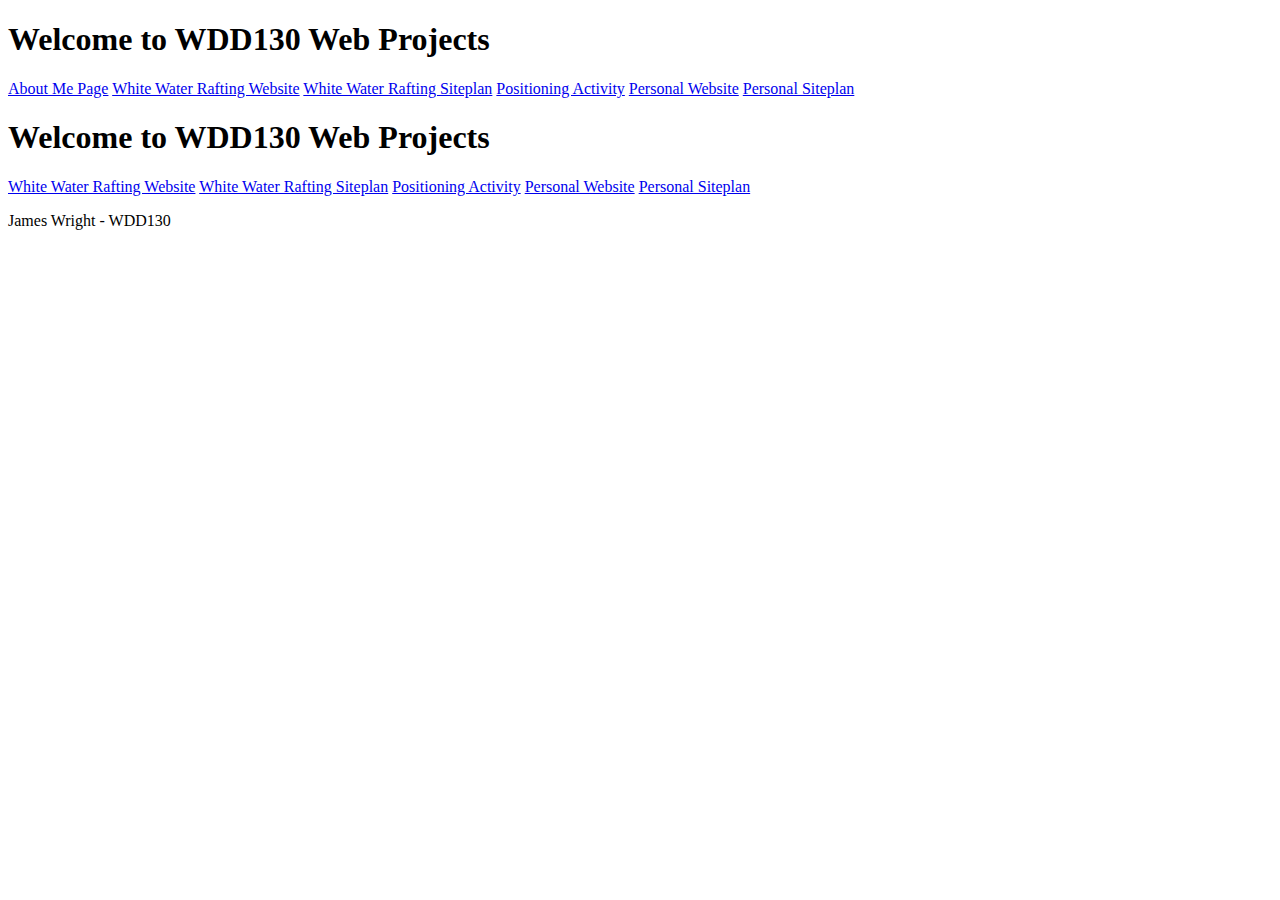
<file: index.html>
<!DOCTYPE html>
<html lang="en">
<head>
    <meta charset="UTF-8">
    <meta name="viewport" content="width=device-width, initial-scale=1.0">
    <title>WDD130 Home Page</title>
</head>
<body>
    <h1>Welcome to WDD130 Web Projects</h1>
<nav>
  <a href="aboutme/index.html">About Me Page</a>             
  <a href="wwr/index.html">White Water Rafting Website</a>
  <a href="wwr/site-plan-rafting.html">White Water Rafting Siteplan</a>
  <a href="positioning.html">Positioning Activity</a>
  <a href="#">Personal Website</a>
  <a href="#">Personal Siteplan</a>
</nav>
<h1>Welcome to WDD130 Web Projects</h1>
<nav>
  <a href="wwr/index.html">White Water Rafting Website</a>
  <a href="wwr/site-plan-rafting.html">White Water Rafting Siteplan</a>
  <a href="positioning.html">Positioning Activity</a>
  <a href="#">Personal Website</a>
  <a href="#">Personal Siteplan</a>
</nav>  
<p>James Wright - WDD130</p>
</body>
</html>
</file>
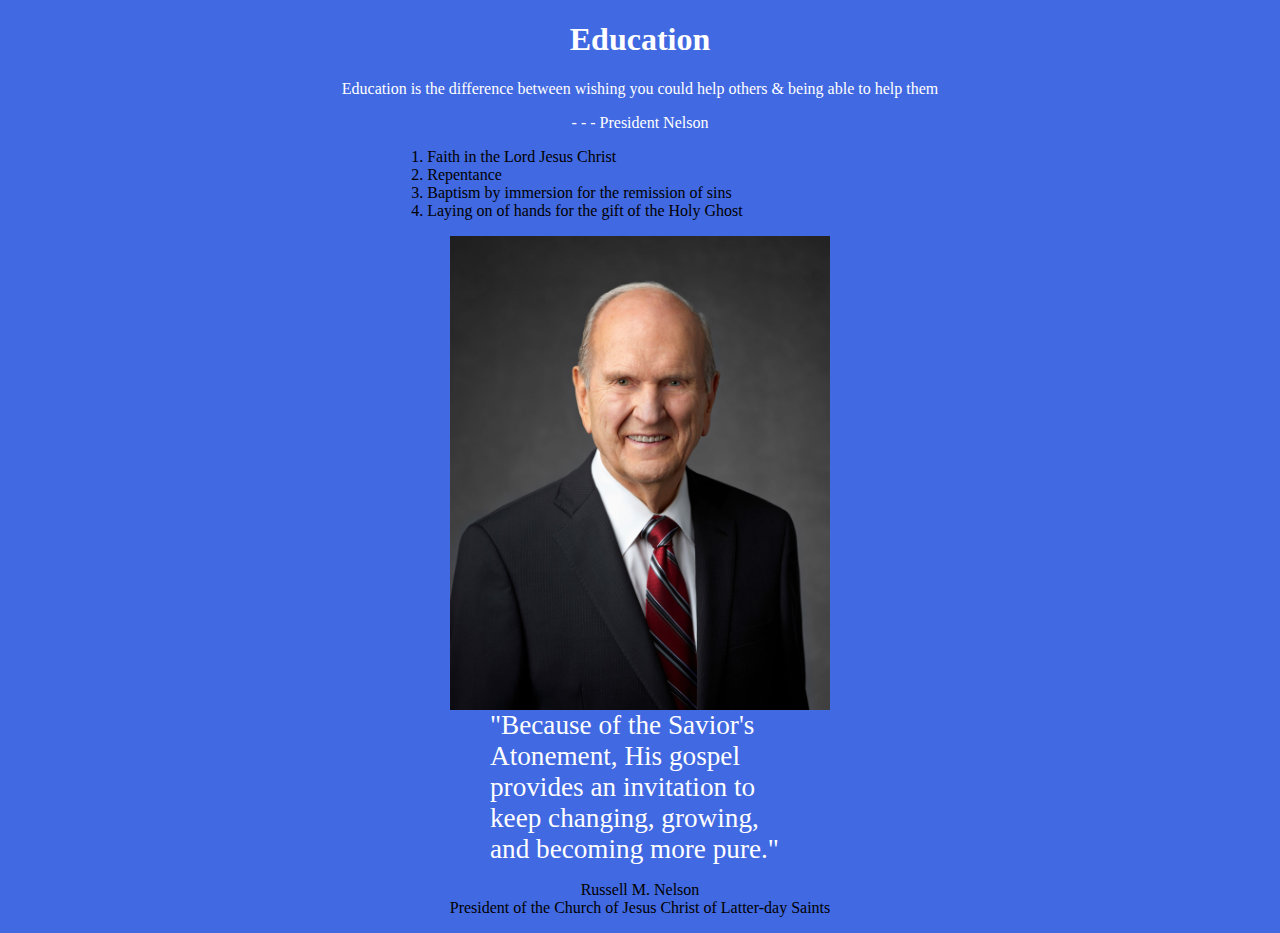
<file: ice/ice4.html>
<!DOCTYPE html>
<html lang="en">
<head>
    <meta charset="UTF-8">
    <meta name="viewport" content="width=device-width, initial-scale=1.0">
    <title>President Nelson</title>
    <link rel="stylesheet" href="styles/icestyles4.css">
</head>
<body>
    <main>
        <section class="top">
            <h1>Education</h1>
            <p>Education is the difference between wishing you could 
            help others & being able to help them</p>
            <p class="paragraph">- - - President Nelson</p>
        </section>
        <div class="list">
            <ol>
                <li>Faith in the Lord Jesus Christ</li>

                <li>Repentance</li>
                    
                <li>Baptism by immersion for the remission of sins</li>
                    
                <li>Laying on of hands for the gift of the Holy Ghost</li>
            </ol>
        </div>
        <img id="heroimage" src="images/russell_nelson_official_portrait_2018.jpeg" alt="Portrait of President Nelson">
        <div>
        <blockquote>
            "Because of the Savior's Atonement, His gospel provides an invitation to keep changing, growing, and becoming more pure."
        </blockquote>
        <figure>
        <figcaption>Russell M. Nelson</figcaption>
        <figcaption>President of the Church of Jesus Christ of Latter-day Saints</figcaption>
    </figure>
        </div>
    </main>
</body>
</html>
</file>
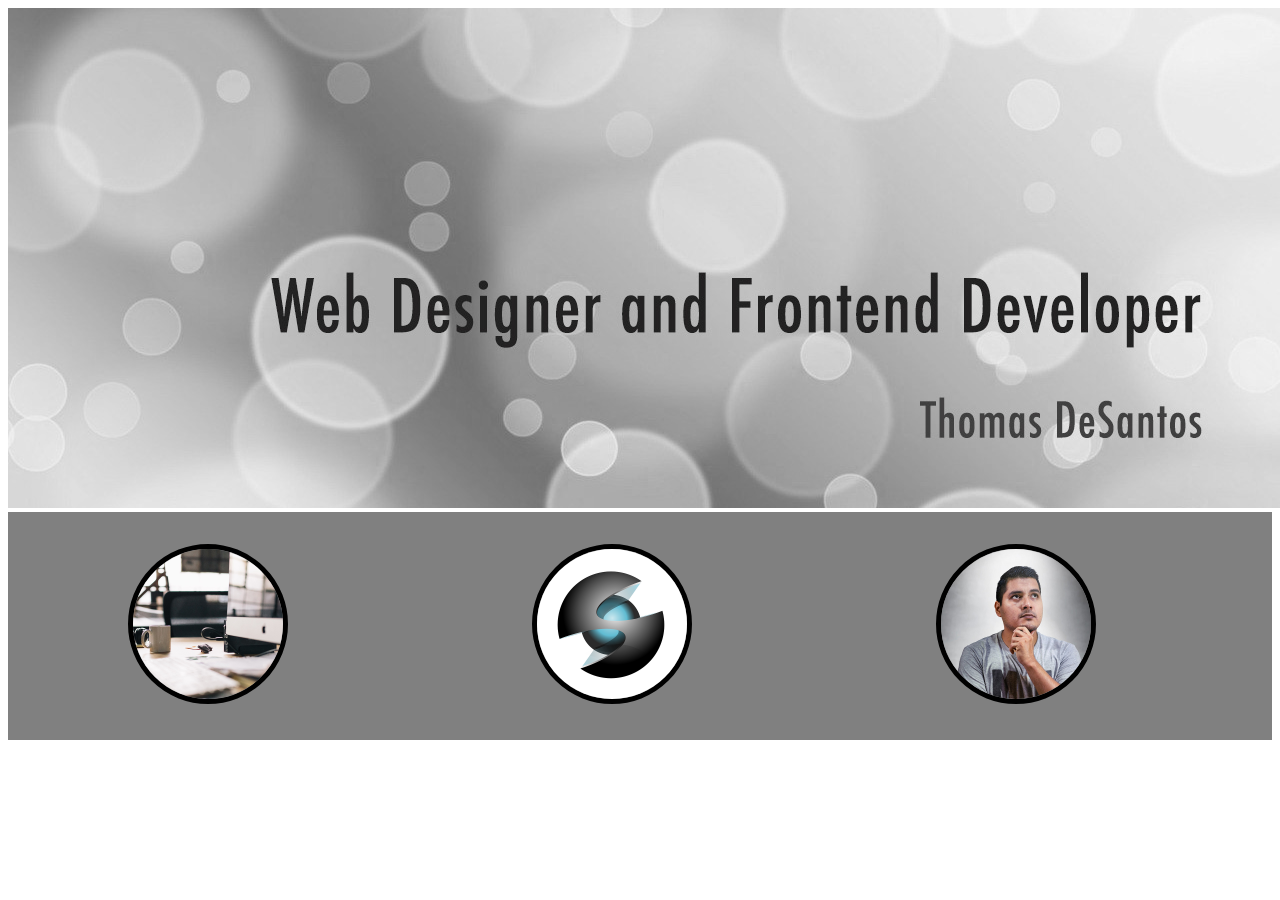
<file: ice/ice5.html>
<!DOCTYPE html>
<html lang="en">
<head>
    <meta charset="UTF-8">
    <meta name="viewport" content="width=device-width, initial-scale=1.0">
    <title>Frontend Developer</title>
    <link rel="stylesheet" href="styles/icestyles5.css">
</head>
<body>
    <main>
    <div id="top">
       <img src="images/ice5top.jpg">
    </div>
    <div id="bottom">
        <img id="banner-image" src="images/ice5desk.jpg">
        <img id="banner-image" src="images/ice5graphic.png">
        <img id="banner-image" src="images/ice5person.jpg">
    </div>
    </main>
</body>
</html>
</file>
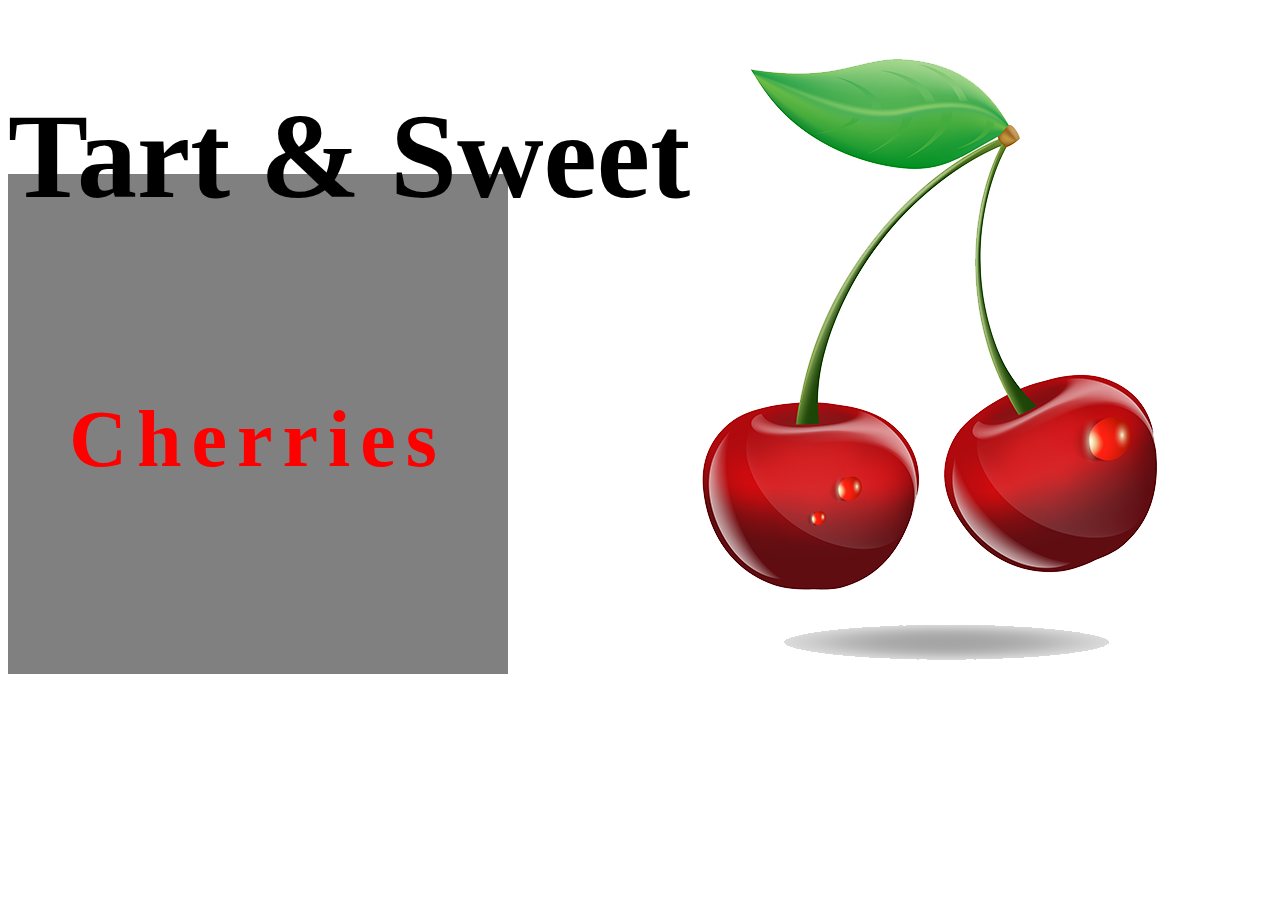
<file: ice/ice6.html>
<!DOCTYPE html>
<html lang="en">
<head>
    <meta charset="UTF-8">
    <meta name="viewport" content="width=device-width, initial-scale=1.0">
    <title>Week 6 Ice Challenge</title>
    <link rel="stylesheet" href="styles/icestyles6.css"> 
</head>
<body>
    <h1>Tart & Sweet</h1>
    <div class="container">
    <div class="img-container">
        <img src="images/w06_cherries.png" alt="cherries">
    </div>
    <div class="container-grey">
        <h2>Cherries</h2>
    </div>
</div>
</body>
</html>
</file>
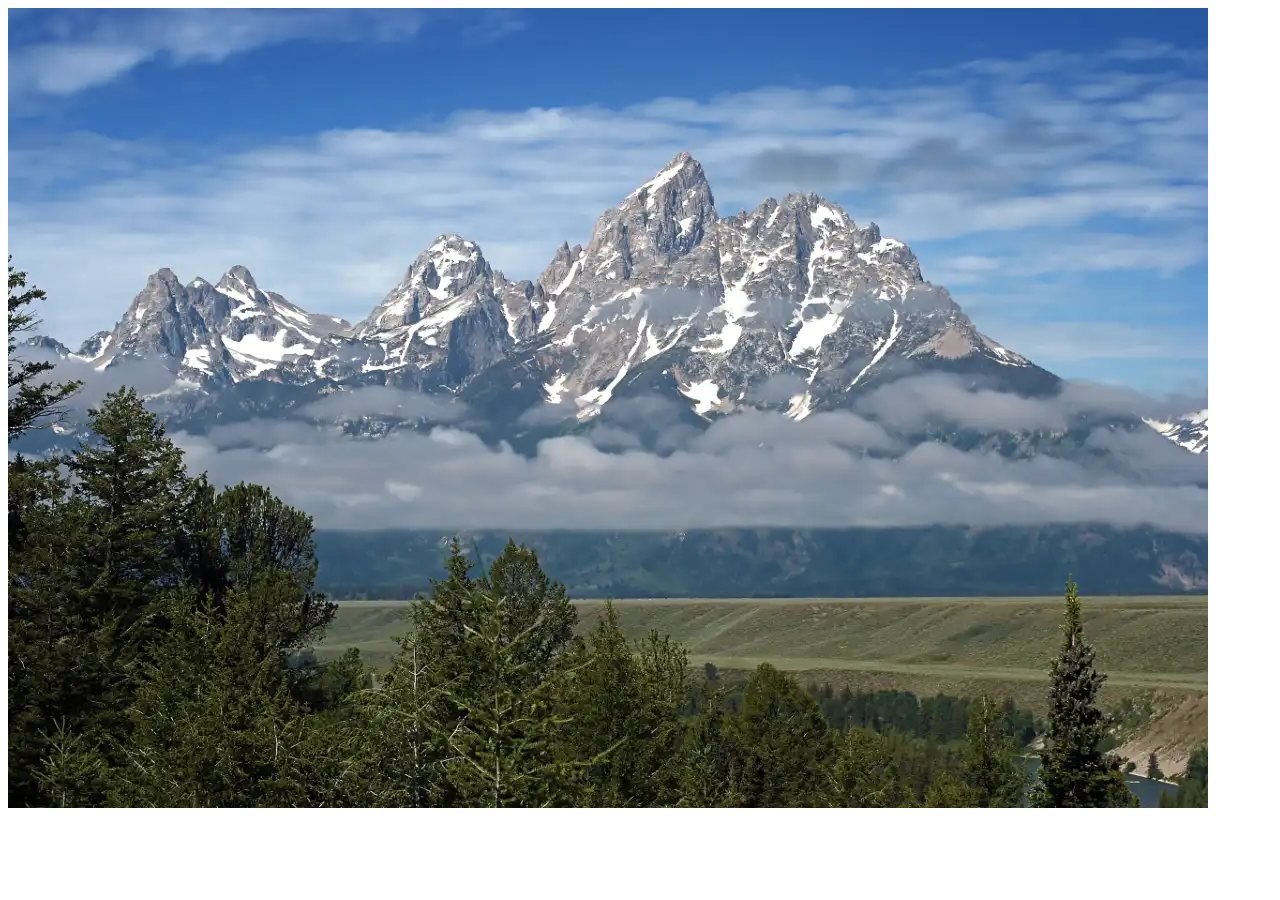
<file: ice/ice8.html>
<!DOCTYPE html>
<html lang="en">
<head>
    <meta charset="UTF-8">
    <meta name="viewport" content="width=device-width, initial-scale=1.0">
    <title>ICE Week 8</title>
</head>
<body>
    <img src="images/w08_teton_mountains.webp">
</body>
</html>
</file>
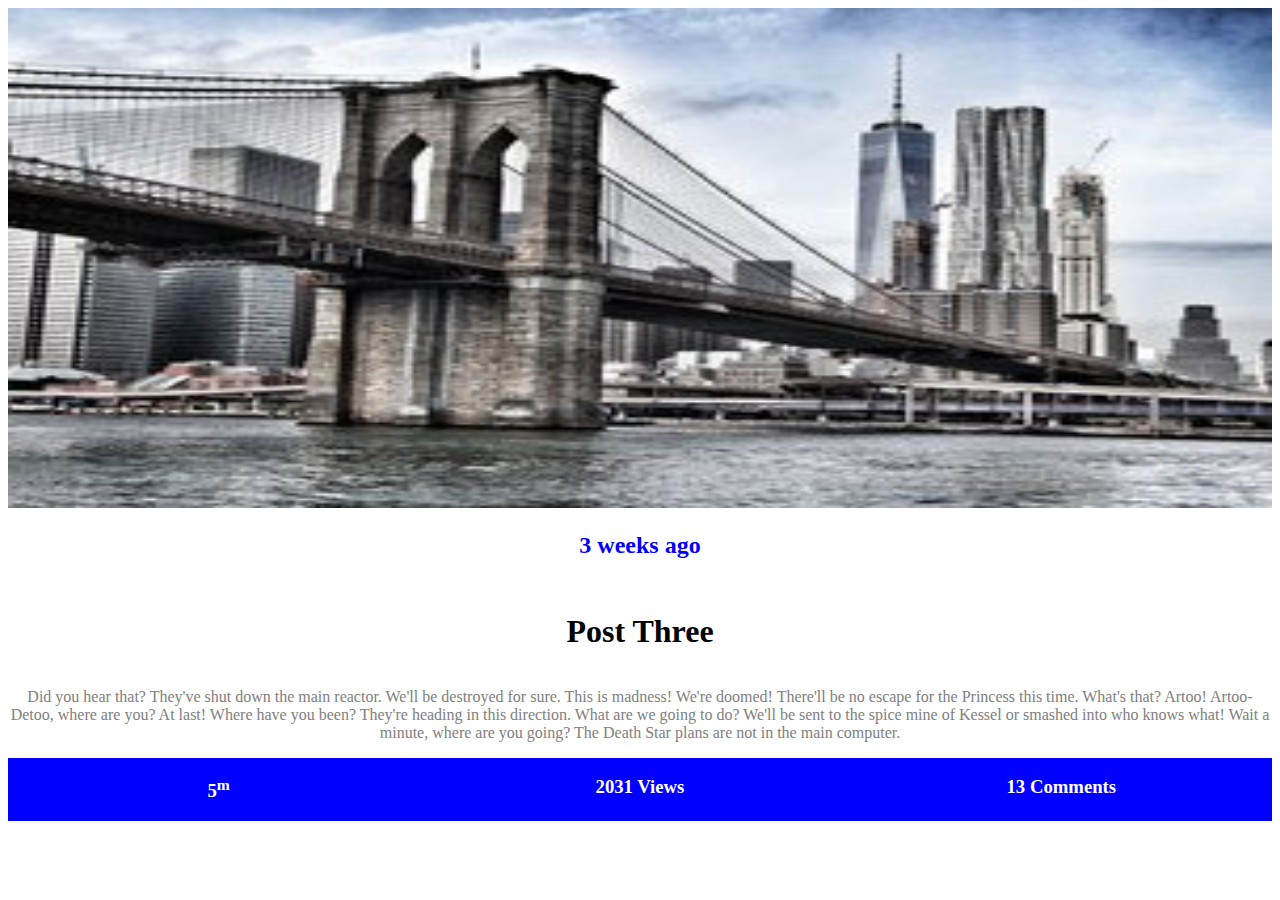
<file: ice/ice9.html>
<!DOCTYPE html>
<html lang="en">
<head>
    <meta charset="UTF-8">
    <meta name="viewport" content="width=device-width, initial-scale=1.0">
    <title>Ice 9</title>
    <link rel="stylesheet" href="styles/icestyles9.css">
</head>
<body>
    <div class="city">
        <img class="cityimage" src="images/w09_ice_img.jpg">
    </div>
    <div class="text">
        <h2>3 weeks ago</h2>
        <h1>Post Three</h1>
        <p>Did you hear that? They've shut down the main reactor. We'll be destroyed for sure. 
            This is madness! We're doomed! There'll be no escape for the Princess this time. 
            What's that? Artoo! Artoo-Detoo, where are you? At last! Where have you been? 
            They're heading in this direction. What are we going to do? We'll be sent to the 
            spice mine of Kessel or smashed into who knows what! Wait a minute, where are you going? 
            The Death Star plans are not in the main computer.</p>
    </div>
    <div class="grid">
        <h3>5<sup>m</sup></h3>
        <h3>2031 Views</h3>
        <h3>13 Comments</h3>
    </div>
</body>
</html>
</file>
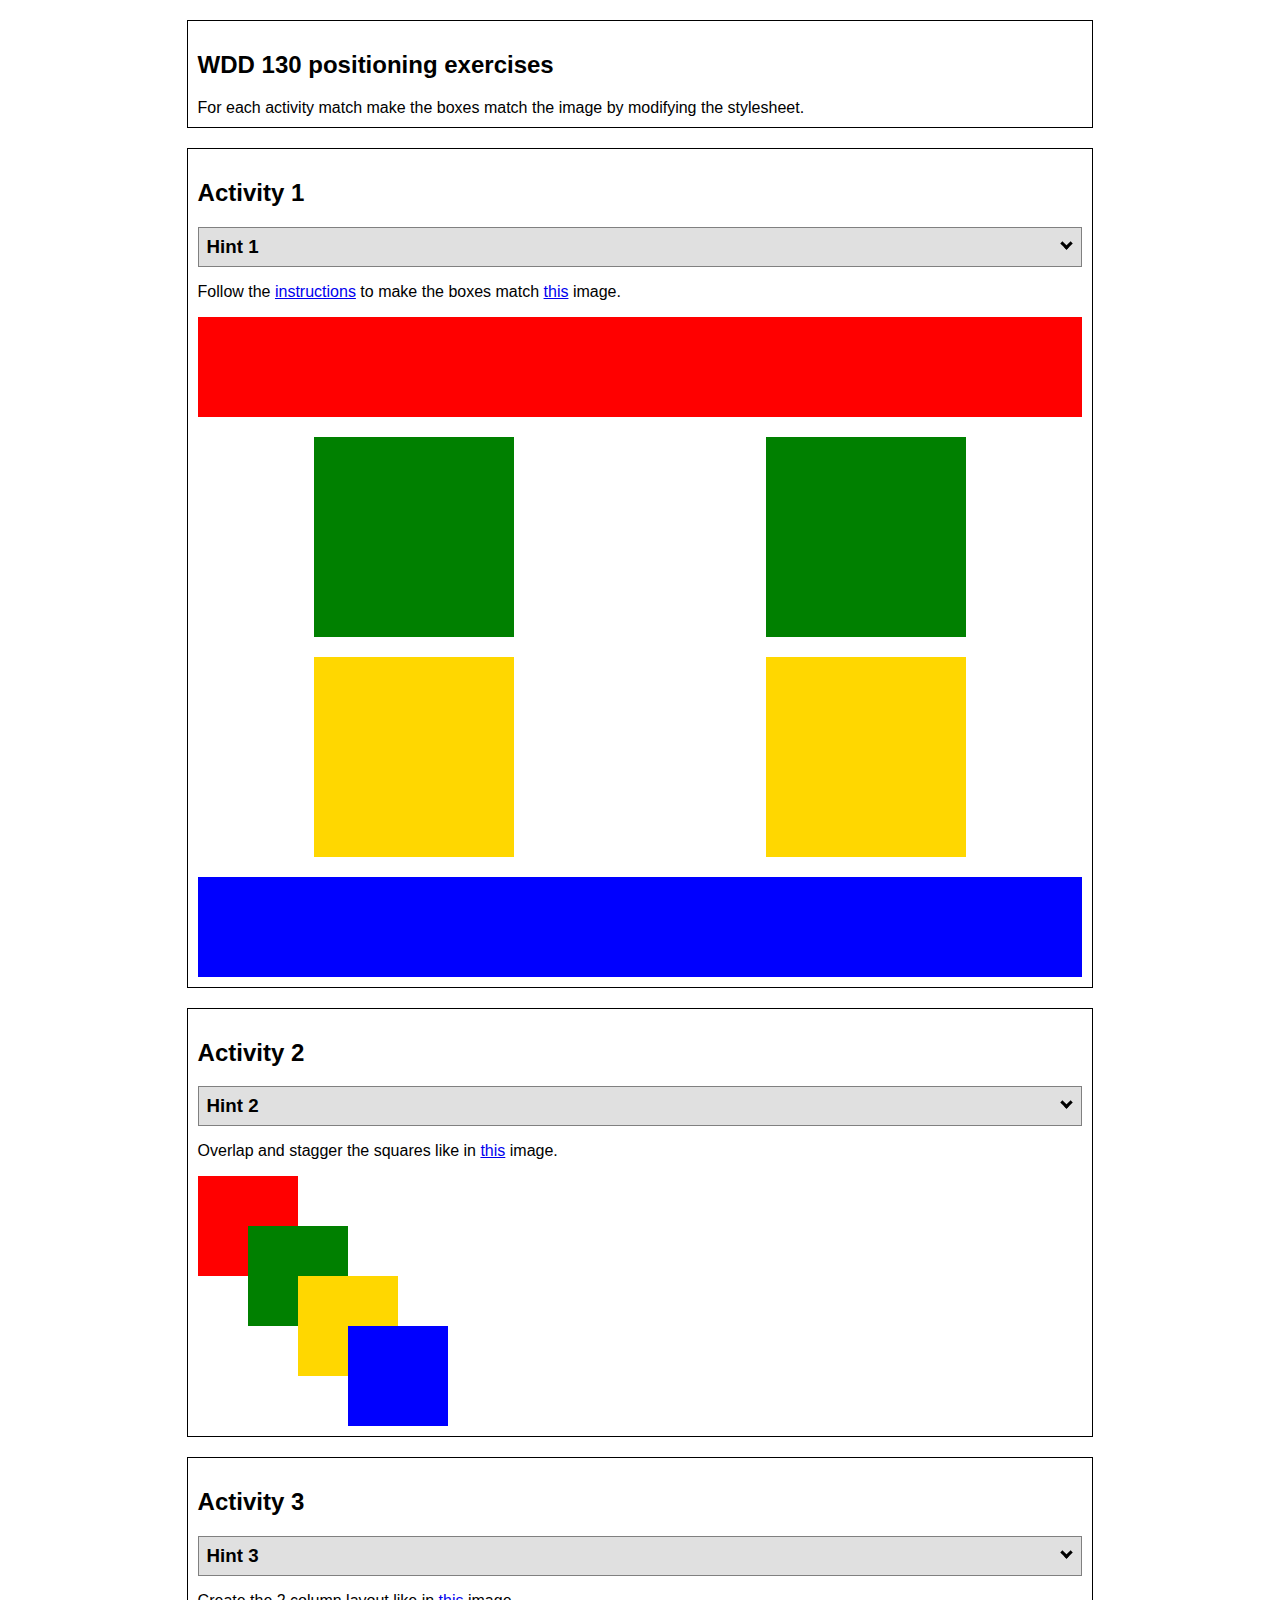
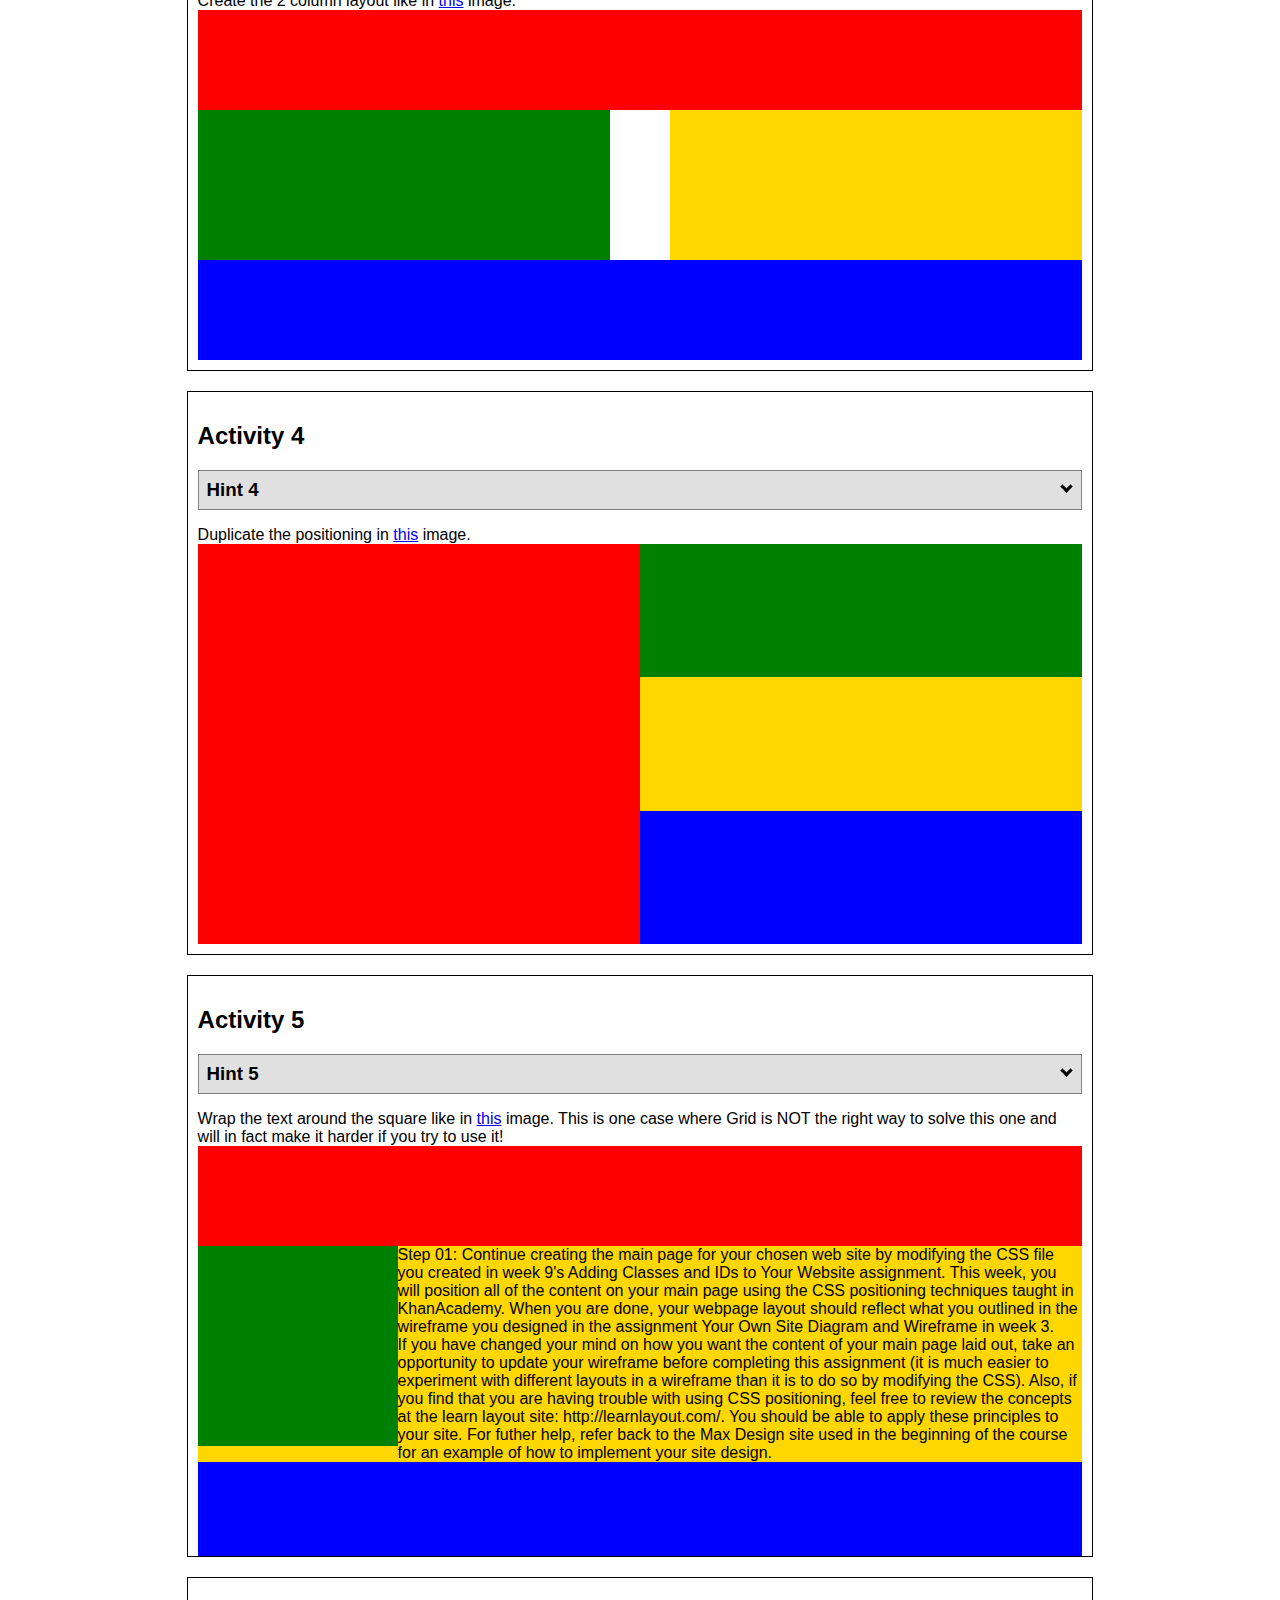
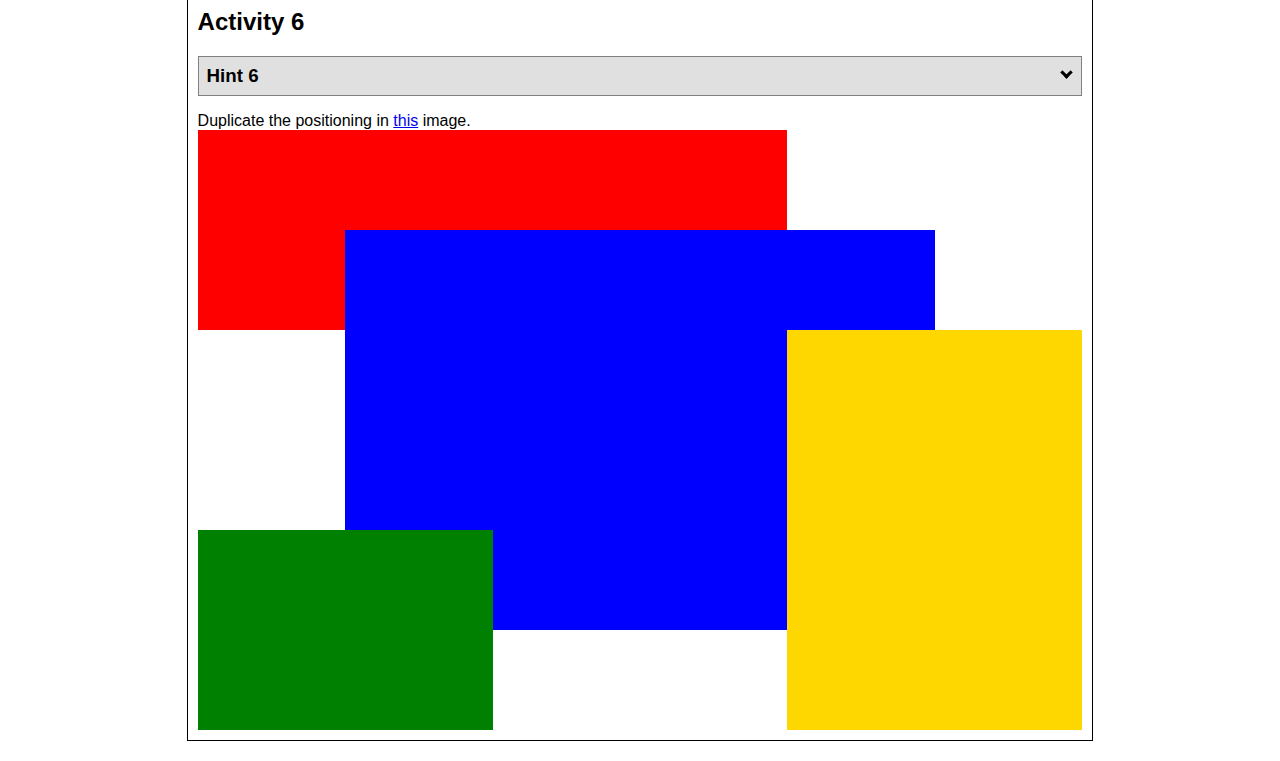
<file: practice/positioning.html>
<!DOCTYPE html>
<html lang="en">
  <head>
    <!-- HTML - Name: positioning.html -->
    <title>Positioning Activity</title>
    <link rel="stylesheet" type="text/css" href="positionstyles.css" />
  </head>
  <body>
    <div class="activity">
      <h2>WDD 130 positioning exercises</h2>
      For each activity match make the boxes match the image by modifying the stylesheet.</div>
    <div class="activity">
      <h2>Activity 1</h2>
      <section class="hint"><input type="checkbox" ><i></i> <h3>Hint 1</h3><div><p>Check out the <a href="https://byui-wdd.github.io/wdd130/activities/w06-css-positioning.html" target="_blank">activity instructions</a> in Ilearn!</p></div></section>
      <p>Follow the <a href="https://byui-wdd.github.io/wdd130/activities/w06-css-positioning.html" target="_blank">instructions</a> to make the boxes match  <a href="https://byui-wdd.github.io/wdd130/images/example1.png" target="_blank">this</a> image.</p>
      <div class="content1" >
        <div class="red1" ></div>
        <div class="green1" ></div>
        <div class="green1" ></div>
        <div class="yellow1"></div>
        <div class="yellow1"></div>
        <div class="blue1"></div>
      </div>
    </div>
    <div class="activity">
      <h2>Activity 2</h2>
      <section class="hint"><input type="checkbox" > <h3>Hint 2</h3><i></i><div>
      <ul>
      <li>grid-template-columns: 50px 50px 50px 50px 50px </li></ul></div></section>
      <p>Overlap and stagger the squares like in <a href="https://byui-wdd.github.io/wdd130/images/example2.png" target="_blank">this</a> image.</p>
      <div class="content2" >
        <div class="red2" ></div>
        <div class="green2" ></div>
        <div class="yellow2"></div>
        <div class="blue2"></div>
      </div>
    </div>
    <div class="activity">
      <h2>Activity 3</h2>
      <section class="hint"><input type="checkbox" > <h3>Hint 3</h3><i></i><div><p>This one is going to be best solved with CSS Grid. Remember to make the boxes the right width first...then start moving them around. </p><h4>Properties used:</h4><ul><li>display:grid;</li><li>grid-template-columns:</li><li>grid-column-gap:</li>
        <li>grid-column:</li>  </ul></div></section>
      Create the 2 column layout like in <a href="https://byui-wdd.github.io/wdd130/images/example3.png" target="_blank">this</a>  image.
      <div class="content3" >
        <div class="red3" ></div>
        <div class="green3" ></div>
        <div class="yellow3"></div>
        <div class="blue3"></div>
      </div>
    </div>
    <div class="activity">
      <h2>Activity 4</h2>
      <section class="hint"><input type="checkbox" > <h3>Hint 4</h3><i></i><div><p>For the others we have been primarily concerned with width. For this one you will need to adjust height as well. </p><h4>Properties used:</h4><ul><li>display:grid;</li><li>grid-template-columns:</li><li>grid-row:</li></ul></div></section>
      Duplicate the positioning in <a href="https://byui-wdd.github.io/wdd130/images/example4.png" target="_blank">this</a> image. 
      <div class="content4" >
        <div class="red4" ></div>
        <div class="green4" ></div>
        <div class="yellow4"></div>
        <div class="blue4"></div>
      </div>
    </div>

    <div class="activity">
      <h2>Activity 5</h2>
      <section class="hint"><input type="checkbox" > <h3>Hint 5</h3><i></i><div><p>Grid is <strong>not</strong> the right way to do this.  In fact there is only one way to really do that...and that is with float. Remember that we float the thing we want the text to wrap around.  Also remember to start by making all the shapes the right size and shape.</p><h4>Properties used:</h4><ul><li>float: left;</li></ul></div></section>
      Wrap the text around the square like in <a href="https://byui-wdd.github.io/wdd130/images/example5.png" target="_blank">this</a> image. This is one case where Grid is NOT the right way to solve this one and will in fact make it harder if you try to use it!
      <div class="content5" >
        <div class="red5" ></div>
        <div class="green5" ></div>
        <div class="yellow5">Step 01: Continue creating the main page for your chosen web site by modifying the CSS file you created in week 9's Adding Classes and IDs to Your Website assignment. This week, you will position all of the content on your main page using the CSS positioning techniques taught in KhanAcademy. When you are done, your webpage layout should reflect what you outlined in the wireframe you designed in the assignment Your Own Site Diagram and Wireframe in week 3. <br />
          If you have changed your mind on how you want the content of your main page laid out, take an opportunity to update your wireframe before completing this assignment (it is much easier to experiment with different layouts in a wireframe than it is to do so by modifying the CSS). Also, if you find that you are having trouble with using CSS positioning, feel free to review the concepts at the learn layout site: http://learnlayout.com/. You should be able to apply these principles to your site. For futher help, refer back to the Max Design site used in the beginning of the course for an example of how to implement your site design.</div>
        <div class="blue5"></div>
      </div>
    </div>
    <div class="activity">
      <h2>Activity 6</h2>
      <section class="hint"><input type="checkbox" > <h3>Hint 6</h3><i></i><div><p>This one is all about visualizing the grid behind the layout. If you are having a hard time doing that first: all the sizes are even multiples of 100, and second here is another example with the lines drawn: <a href="https://byui-wdd.github.io/wdd130/images/example6-hint.png" target="_blank">example 6 with lines</a>. For this one you will find it easiest if you use px for the column width. You can also use <kbd>z-index</kbd> to control the element layering.    </p><h4>Properties used:</h4><ul><li>display:grid;</li><li>grid-template-columns:</li><li>grid-column:</li><li>grid-row:</li><li><a href="https://www.w3schools.com/cssref/pr_pos_z-index.asp" target="_blank">z-index:</a></li></ul></div></section>
      Duplicate the positioning in <a href="https://byui-wdd.github.io/wdd130/images/example6.png" target="_blank">this</a> image.
      <div class="content6" >
        <div class="red6" ></div>
        <div class="green6" ></div>
        <div class="yellow6"></div>
        <div class="blue6"></div>
      </div>
    </div>
  </body>
</html>
</file>
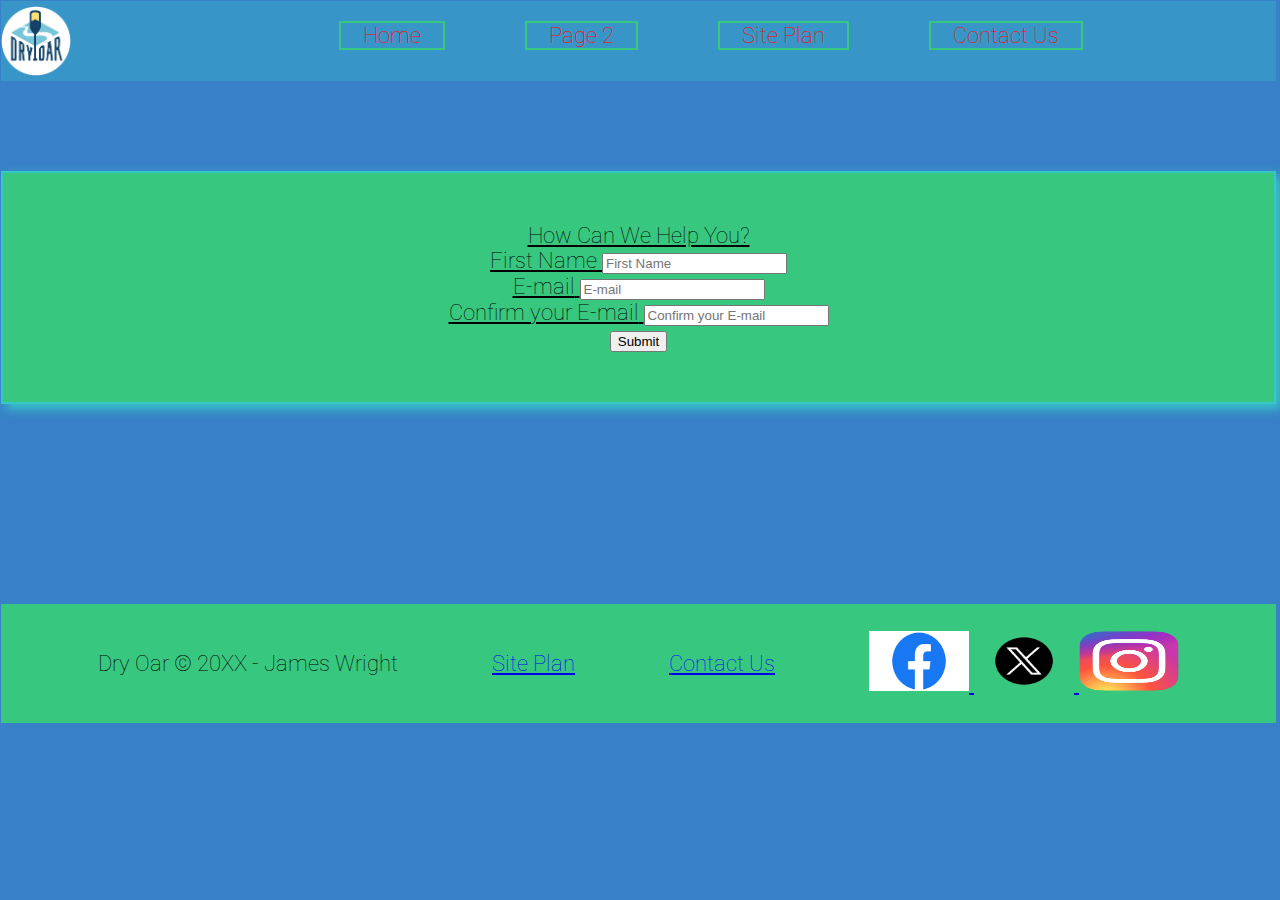
<file: wwr/contactus.html>
<!DOCTYPE html>
<html lang="en">
<head>
    <meta charset="UTF-8">
    <meta name="viewport" content="width=device-width, initial-scale=1.0">
    <title>Dry Oar Boating</title>
    <link rel="stylesheet" href="styles/wireframe-style.css">
</head>
<body>
    <div id="content">
    <header>
        <a id="logo_link" href="index.html"><img class="logo" src="images/dryoarlogo.png" alt="Dry Oar Logo with an Oar"></a>
        <nav>
            <ul>
                <li class="first-menu"><a href="index.html">Home</a></li>
                <li class="first-menu"><a href="#">Page 2</a></li>
                <li class="first-menu"><a href="site-plan-rafting.html">Site Plan</a></li>
                <li class="first-menu"><a href="contactus.html">Contact Us</a></li>
            </ul>
        </nav>
</header>
<main>
    <div id="feedback"></div>
    <div id="registration-form">
        <div class='fieldset'>
          <legend>How Can We Help You?</legend>
          <form action="#" method="post" data-validate="parsley">
            <div class='row'>
              <label for='username'>First Name</label>
              <input type="text" placeholder="First Name" name='user_name' id='firstname' data-required="true" data-error-message="Your First Name is required">
            </div>
            <div class='row'>
              <label for="email">E-mail</label>
              <input type="text" placeholder="E-mail"  name='email' data-required="true" data-type="email" data-error-message="Your E-mail is required">
            </div>
            <div class='row'>
              <label for="cemail">Confirm your E-mail</label>
              <input type="text" placeholder="Confirm your E-mail" name='cemail' data-required="true" data-error-message="Your E-mail must correspond">
            </div>
            <input type="submit" value="Submit">
          </form>
        </div>
      </div>


</main>
<footer>
    <p>Dry Oar © 20XX - James Wright</p>
    <p><a href="site-plan-rafting.html">Site Plan</a></p>
    <p><a href="contactus.html">Contact Us</a></p>
    <div class="social">
        <a href="https://facebook.com" target="_blank">
            <img src="images/facebook.png" alt="fb icon" width="100" height="60">
        </a>
        <a href="https://x.com" target="_blank">
            <img src="images/x-logo.png" alt="x icon" width="100" height="60">
        </a>
        <a href="https://instagram.com" target="_blank">
            <img src="images/instagram.webp" alt="instagram icon" width="100" height="60">
        </a>
    </div>
</footer>
</div>
<script>
    // get the feedback div element so we can do something with it.
    const feedbackElement = document.getElementById('feedback');
    // get the form so we can read what was entered in it.
    const formElement = document.forms[0];
    // add a 'listener' to wait for a submission of our form. When that happens run the code below.
    formElement.addEventListener('submit', function(e) {
        // stop the form from doing the default action.
        e.preventDefault();
        // set the contents of our feedback element to a message letting the user know the form was submitted successfully. Notice that we pull the name that was entered in the form to personalize the message!
        feedbackElement.innerHTML = 'Hello '+ formElement.user_name.value +'! Thank you for your message. We will get back with you as soon as possible!';
        // make the feedback element visible.
        feedbackElement.style.display = "block";
        // add a class to move everything down so our message doesn't cover it.
        document.body.classList.toggle('moveDown');
    });
</script>
</body>
</html>
</file>
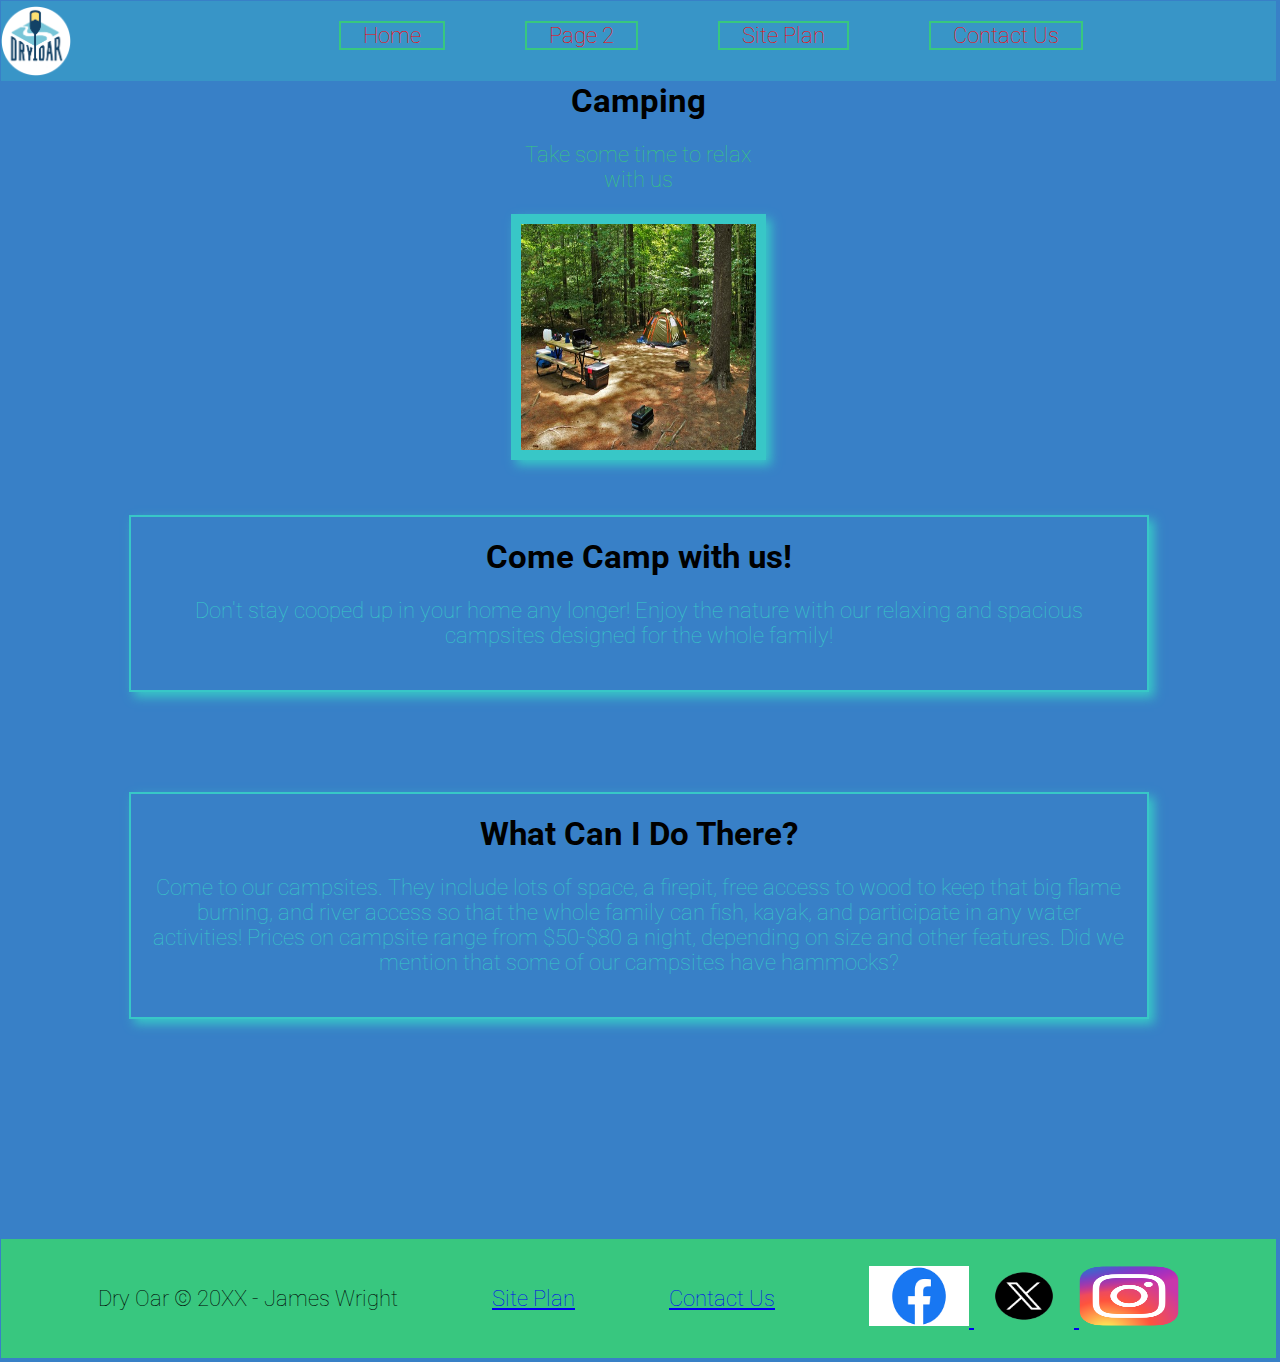
<file: wwr/raftingsubpage1.html>
<!DOCTYPE html>
<html lang="en">
<head>
    <meta charset="UTF-8">
    <meta name="viewport" content="width=device-width, initial-scale=1.0">
    <title>Dry Oar Boating</title>
    <link rel="stylesheet" href="styles/wireframe-style.css">
</head>
<body>
    <div id="content">
    <header>
        <a id="logo_link" href="index.html"><img class="logo" src="images/dryoarlogo.png" alt="Dry Oar Logo with an Oar"></a>
        <nav>
            <ul>
                <li class="first-menu"><a href="index.html">Home</a></li>
                <li class="first-menu"><a href="#">Page 2</a></li>
                <li class="first-menu"><a href="site-plan-rafting.html">Site Plan</a></li>
                <li class="first-menu"><a href="contactus.html">Contact Us</a></li>
            </ul>
        </nav>
</header>
<main class="home-grid">
      <section class="camping-card">
        <h2>Camping</h2>
        <p>Take some time to relax with us</p>
        <img class="card-img" src="images/camping.png" width="460" height="246" 
        alt="Camping photo">
      </section> 
    <section class="msg2">
        <h2>Come Camp with us!</h2>
        <p>Don't stay cooped up in your home any longer! Enjoy the nature with our relaxing and spacious
            campsites designed for the whole family! </p>
    </section>
    <div class="subpageonecontent">
        <h2>What Can I Do There?</h2>
        <p>Come to our campsites. They include lots of space, a firepit, free access to wood to keep
            that big flame burning, and river access so that the whole family can fish, kayak, and participate
            in any water activities! Prices on campsite range from $50-$80 a night, depending on size and other features.
            Did we mention that some of our campsites have hammocks? 
        </p>
    </div>
</main>
<footer>
    <p>Dry Oar © 20XX - James Wright</p>
    <p><a href="site-plan-rafting.html">Site Plan</a></p>
    <p><a href="contactus.html">Contact Us</a></p>
    <div class="social">
        <a href="https://facebook.com" target="_blank">
            <img src="images/facebook.png" alt="fb icon" width="100" height="60">
        </a>
        <a href="https://x.com" target="_blank">
            <img src="images/x-logo.png" alt="x icon" width="100" height="60">
        </a>
        <a href="https://instagram.com" target="_blank">
            <img src="images/instagram.webp" alt="instagram icon" width="100" height="60">
        </a>
    </div>
</footer>
</div>
</body>
</html>
</file>
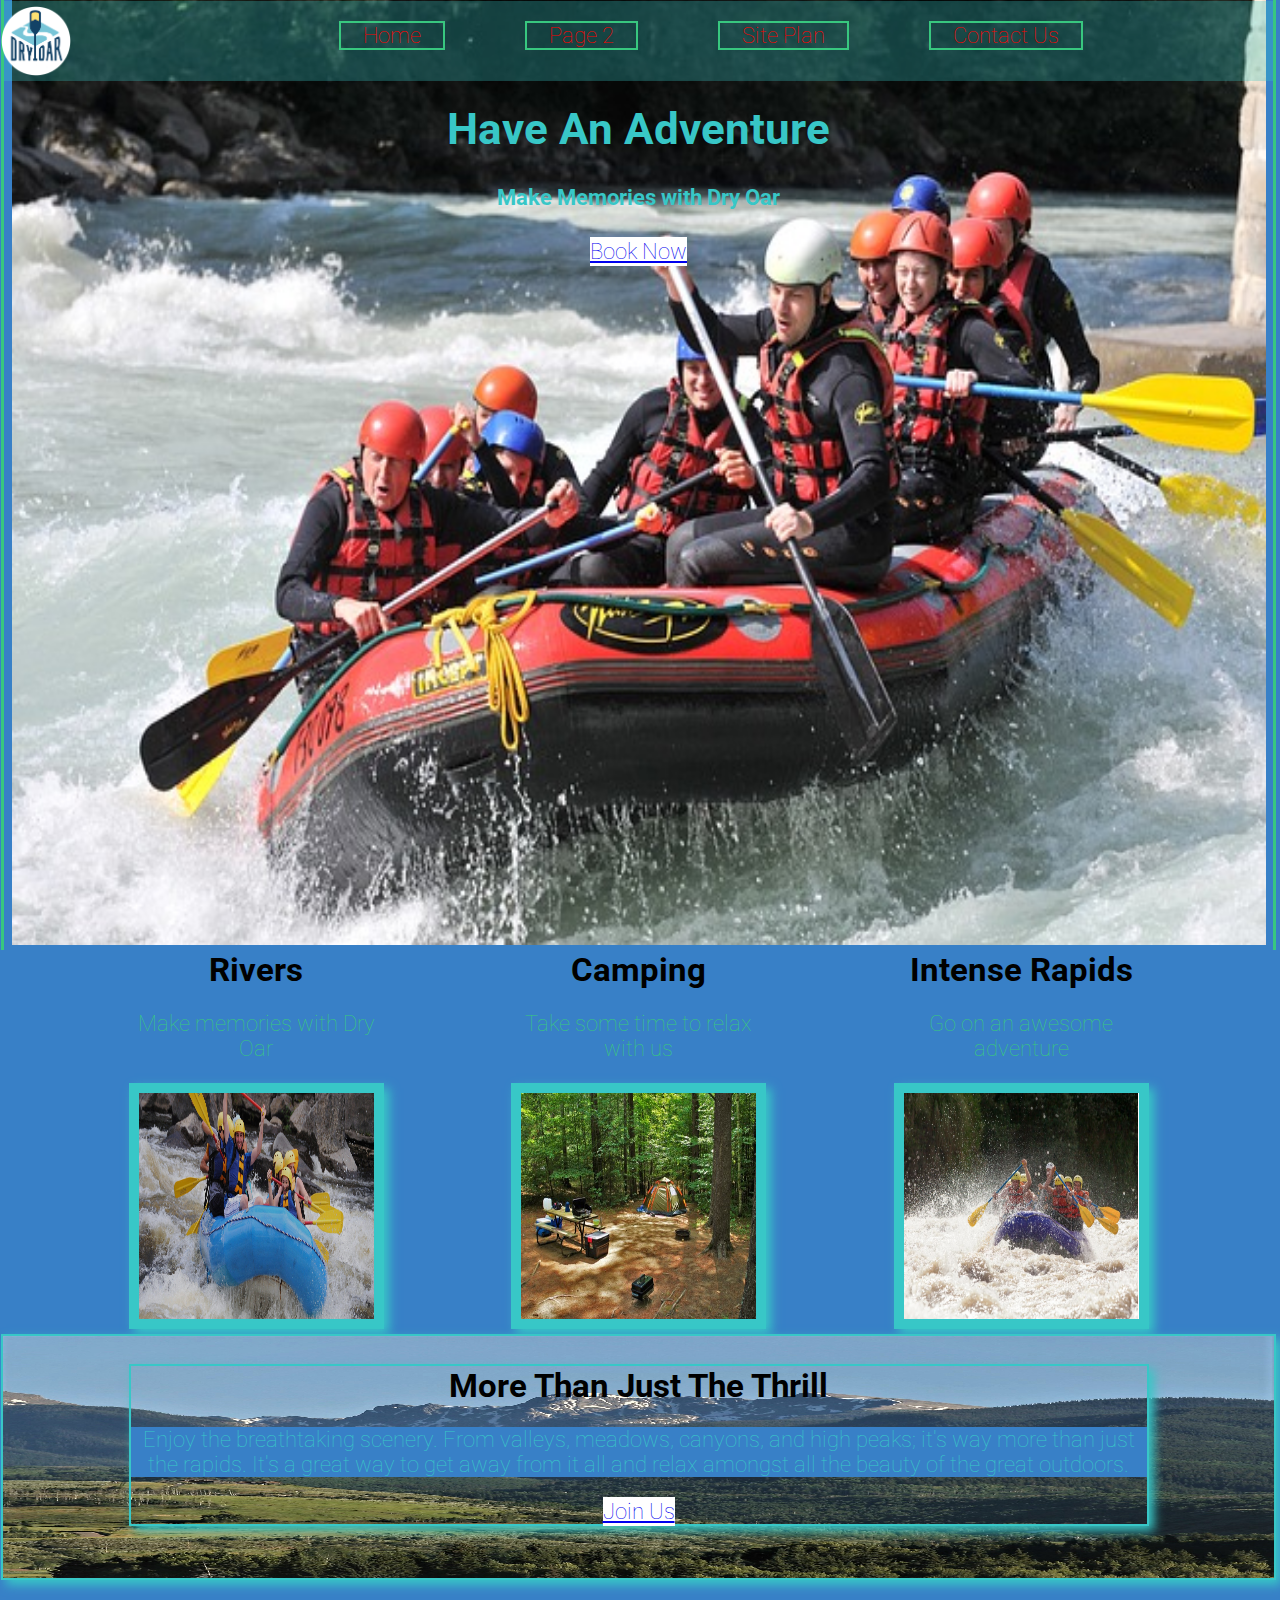
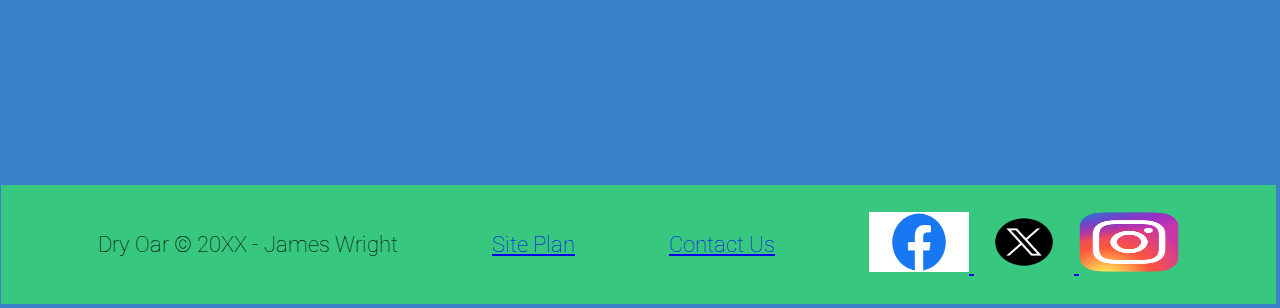
<file: wwr/wireframe.html>
<!DOCTYPE html>
<html lang="en">
<head>
    <meta charset="UTF-8">
    <meta name="viewport" content="width=device-width, initial-scale=1.0">
    <title>Dry Oar Boating</title>
    <link rel="stylesheet" href="styles/wireframe-style.css">
</head>
<body>
    <div id="content">
    <header>
        <a id="logo_link" href="index.html"><img class="logo" src="images/dryoarlogo.png" alt="Dry Oar Logo with an Oar"></a>
        <nav>
            <ul>
                <li class="first-menu"><a href="index.html">Home</a></li>
                <li class="first-menu"><a href="#">Page 2</a></li>
                <li class="first-menu"><a href="site-plan-rafting.html">Site Plan</a></li>
                <li class="first-menu"><a href="contactus.html">Contact Us</a></li>
            </ul>
        </nav>
</header>
    <div id="hero-banner">
    <div id="hero-box">
        <img id="hero-image" src="images/New-York-rafting.jpg" alt="Family rafting in a river">
    </div>
    <section id="hero-msg">
        <h1 class="home-title">Have An Adventure</h1>
        <h4>Make Memories with Dry Oar</h4>
        <div class="button-box">
            <a class="book" href="rates.html">Book Now</a>
        </div>
    </section>
    </div>
<main class="home-grid">
    <section class="rapids-card">
            <h2>Intense Rapids</h2>
            <p>Go on an awesome adventure</p>
            <img class="card-img" src="images/Whitewater-Rafting-on-the-Hudson.png" width="460" height="246" 
              alt="Family rafting on water">
    </section> 
        <section class="rivers-card">
            <h2>Rivers</h2>
            <p> Make memories with Dry Oar</p>
            <img class="card-img" src="images/black-river-whitewater-rafting.jpg" width="460" height="246" 
            alt="River">
        </section> 
      <section class="camping-card">
        <h2>Camping</h2>
        <p>Take some time to relax with us</p>
        <img class="card-img" src="images/camping.png" width="460" height="246" 
        alt="Camping photo">
      </section> 
    <div id="mountains-background">
        <img class="mountains" src="images/mountains.jpg" width="460" height="246"
        alt="New York Mountains">
    </div>
    <section class="msg">
        <h2>More Than Just The Thrill</h2>
        <p>Enjoy the breathtaking scenery. From valleys, meadows, canyons, and high peaks; it's way more than just the rapids. It's a great way to get away from it all and relax amongst all the beauty of the great outdoors. </p>
        <a class='join' href="rivers.html">Join Us</a>
    </section>
</main>
<footer>
    <p>Dry Oar © 20XX - James Wright</p>
    <p><a href="site-plan-rafting.html">Site Plan</a></p>
    <p><a href="contactus.html">Contact Us</a></p>
    <div class="social">
        <a href="https://facebook.com" target="_blank">
            <img src="images/facebook.png" alt="fb icon" width="100" height="60">
        </a>
        <a href="https://x.com" target="_blank">
            <img src="images/x-logo.png" alt="x icon" width="100" height="60">
        </a>
        <a href="https://instagram.com" target="_blank">
            <img src="images/instagram.webp" alt="instagram icon" width="100" height="60">
        </a>
    </div>
</footer>
</div>
</body>
</html>
</file>
<file: ice/styles/icestyles4.css>
body{
    background-color: royalblue;
}

image{
    max-width: 100%;
    max-height: 100%;
    size:50em;
    display:block;
}
.top{
    color: white;
    text-align: center;
}
h1:hover{
    color:black;
}
.list{
    width:40%;
    margin: 0 auto;
}
#heroimage{
    width:30%;
    display:block;
    margin: 0 auto;
}
blockquote{
    color:#fff;
    font-size: 1.7em;
    max-width: 300px;
    margin:0 auto;
}
figcaption{
    margin:0 auto;
    text-align:center;
}
</file>
<file: ice/styles/icestyles5.css>
#banner-image{
    display: inline;
    width: 50%;
    max-height:150px;
    max-width:150px;
    margin:2em 7.5em;
    border-radius: 100px;
    border-color: black;
    border: 5px solid black;
}
#bottom{
    background-color: grey;
}
</file>
<file: ice/styles/icestyles6.css>
h2{
    color: red;
    text-align:center;
    padding:220px 0px 0px 0px;
    letter-spacing: 10px;
    font-size:80px;
}
.container{
    margin:0 auto;
    position:relative;
}
.img-container{
    max-width:50px;
    max-height:100px;
    margin:0 auto;
    position:relative;
    z-index:0;
}
.container-grey{
    width:500px;
    height:500px;
    background-color: grey;
    position:relative;
    z-index: 1;
}
h1{
    font-size:120px;
    position:absolute;
    z-index:2;
}
</file>
<file: ice/styles/icestyles9.css>
h2{
    color:blue;
}
h3{
    color:white;
}
p{
    color: gray;
}
.text{
    background-color:white;
    display: grid;
    grid-template-rows: 10fr 10fr;
}
.grid{
    background-color: blue;
    display: grid;
    grid-template-columns: 10fr 10fr 10fr;
    width: 100%;
}
body{
    text-align: center;
}
.cityimage{
    width:100%;
    height: 500px;
}
@media screen and (max-width: 1000px) {
    h2{
        color:blue;
    }
    h3{
        color:white;
    }
    p{
        color: gray;
    }
    .text{
        background-color:white;
        display: grid;
        grid-template-rows: 10fr 10fr;
    }
    .grid{
        background-color: blue;
        display: grid;
        grid-template-columns: 10fr 10fr 10fr;
        width:100%;
    }
    body{
        text-align: center;
    }
    .cityimage{
        width: 100%;
        height:270px;
    }
}
</file>
<file: practice/positionstyles.css>
/* CSS - Name: "positionstyles.css" */
/* Activity 1 styles */
.content1 {
    /* This is the parent of the activity 1 boxes. */
    display: grid;
    grid-template-columns: 1fr 1fr;
    justify-items: center;
    gap: 20px;
  }
  .red1 {
    width: 100%;
    height: 100px;
    background-color: red;
    grid-column: 1/3;
  }
  .green1 {
    width: 200px;
    height: 200px;
    background-color: green;
  }
  .yellow1 {
    width: 200px;
    height: 200px;
    background-color: gold;
  }
  .blue1 {
    width: 100%;
    height: 100px;
    background-color: blue;
    grid-column: 1/3;
  }
  /* Activity 2 styles */
  .content2 {
    /* This is the parent of the activity 2 boxes. */
    display: grid;
    /* grid-template-rows: 1fr 1fr 1fr 1fr; */
    grid-template-columns: 50px 50px 50px 50px;
  }
  .red2 {
    width: 100px;
    height: 100px;
    background-color: red;
  }
  .green2 {
    width: 100px;
    height: 100px;
    background-color: green;
    margin-top: 50px;
    /* margin-left: 50px; */
  }
  .yellow2 {
    width: 100px;
    height: 100px;
    background-color: gold;
    margin-top: 100px;
    /* margin-left: 100px; */
  }
  .blue2 {
    width: 100px;
    height: 100px;
    background-color: blue;
    margin-top: 150px;
    /* margin-left: 150px; */
  }
  /* Activity 3 styles */
  .content3 {
    /* This is the parent of the activity 3 boxes. */
    display: grid;
    grid-template-columns: 1fr 1fr;
    gap: 0 60px;
  }
  .red3 {
    width: 100%;
    height: 100px;
    background-color: red;
    grid-column: 1/3;
  }
  .green3 {
    width: 100%;
    height: 150px;
    background-color: green;
    grid-column: 1/2;
  }
  .yellow3 {
    width: 100%;
    height: 150px;
    background-color: gold;
    grid-column: 2/3;
  }
  .blue3 {
    width: 100%;
    height: 100px;
    background-color: blue;
    grid-column: 1/3;
  }
  /* Activity 4 styles */
  .content4 {
    /* This is the parent of the activity 4 boxes. */
    height: 400px;
    display: grid;
    grid-template-columns: 1fr 1fr;
    grid-template-rows: 1fr 1fr 1fr;
  }
  .red4 {
    width: 100%;
    height: 100%;
    background-color: red;
    grid-column: 1/2;
    grid-row: 1/4;
  }
  .green4 {
    width: 100%;
    height: 100%;
    background-color: green;
  }
  .yellow4 {
    width: 100%;
    height: 100%;
    background-color: gold;
  }
  .blue4 {
    width: 100%;
    height: 100%;
    background-color: blue;
  }
  /* Activity 5 styles */
  .content5 {
    /* This is the parent of the activity 5 boxes. */
    height: 400px;
  
  }
  .red5 {
    width: 100%;
    height: 100px;
    background-color: red;
  
  }
  .green5 {
    width: 200px;
    height: 200px;
    background-color: green;
    float: left;
  }
  .yellow5 {
    width: 100%;
    /* height: 100%; */
    background-color: gold;
  }
  .blue5 {
    width: 100%;
    height: 100px;
    background-color: blue;
  
  }
  /* Activity 6 styles */
  .content6 {
    /* This is the parent of the activity 6 boxes. */
    display: grid;
    grid-template-columns: 1fr 1fr 1fr 1fr 1fr 1fr;
    grid-template-rows: 1fr 1fr 1fr 1fr 1fr 1fr;
    /* grid-template-columns: 50px 50px 50px 50px 50px 50px; */
    /* grid-template-rows: 50px 50px 50px 50px 50px 50px; */
  }
  .red6 {
    width: 100%;
    height: 100%;
    background-color: red;
    grid-column: 1/5;
    grid-row: 1/3;
  }
  .green6 {
    width: 100%;
    height: 200px;
    background-color: green;
    grid-column: 1/3;
    grid-row: 5/7;
    z-index: 2;
  }
  .yellow6 {
    width: 100%;
    height: 100%;
    background-color: gold;
    grid-column: 5/7;
    grid-row: 3/7;
    z-index: 2;
  }
  .blue6 {
    width: 100%;
    height: 100%;
    background-color: blue;
    grid-column: 2/6;
    grid-row: 2/6;
    z-index: 1;
  }
  
  /* Do not make any changes below here */
  .activity {
    width: 70%;
    margin: 20px auto;
    font-family: Arial, sans-serif;
    border: 1px solid black;
    padding: 10px;
    clear: both;
    overflow: auto;
  }
  
  .hint {
    border: 1px solid grey;
    background: #e0e0e0;
    padding: 0.5em;
    position: relative;
    margin: 1em 0;
  }
  .hint h3 {
    margin: 0;
  }
  .hint:hover {
    background: #d0d0d0;
  }
  .hint > div {
    display: none;
  }
  
  .hint input[type="checkbox"] {
    position: absolute;
    width: 100%;
    height: 100%;
    opacity: 0;
    z-index: 1;
    cursor: pointer;
  }
  
  .hint input[type="checkbox"]:checked ~ div {
    display: block;
  }
  
  .hint i {
    position: absolute;
    transform: translate(-6px, 0);
    margin-top: 16px;
    right: 10px;
    top: -3px;
  }
  .hint i:before,
  .hint i:after {
    content: "";
    position: absolute;
    background-color: black;
    width: 3px;
    height: 9px;
  }
  .hint i:before {
    transform: translate(2px, 0) rotate(45deg);
  }
  .hint i:after {
    transform: translate(-2px, 0) rotate(-45deg);
  }
  
  .hint input[type="checkbox"]:checked ~ i:before {
    transform: translate(-2px, 0) rotate(45deg);
  }
  .hint input[type="checkbox"]:checked ~ i:after {
    transform: translate(2px, 0) rotate(-45deg);
  }
  .hint a {
    position: relative;
    z-index: 1;
  }
</file>
<file: wwr/styles/wireframe-style.css>
@import url('https://fonts.googleapis.com/css2?family=Roboto:ital,wght@0,100;0,300;0,400;0,500;0,700;0,900;1,100;1,300;1,400;1,500;1,700;1,900&display=swap');
.first-menu a:link {
    color: red;
    text-align:center;
    padding: 0px 22px 0px 22px; 
}
.first-menu a:visited{
    color:#38C7C7;
}
.first-menu a:hover{
    background-color:#38C77F;
}
.first-menu{
    display: inline;
    margin: 15px;
    margin-right: 60px;
    border: 2px solid #38C77F;
    text-align: center;
}
.homepagefirstmenu a:link{
    color: #3880C7;
    text-align:center;
    background-color:white;
}
.homepagefirstmenu a:visited{
    color:#3880C7;
}
.homepagefirstmenu a:hover{
    background-color:#38C77F;
    font-size: 28px;
}
.homepagefirstmenu{
    padding: 0px 100px 0px 100px;
}
#hero-banner{
    margin: 0 auto;
    padding: 0;
    border: 3px solid #38C77F;
    border-bottom-style: hidden;
    display: grid;
    grid-template-columns: 1fr 3fr 1fr;
    margin-top: -100px;
    text-align: center;
}
#hero-image{
    width: 1254px;
    height:960px;
    padding: 1px 1px 0px 1px;
}
#hero-box {
    grid-column: 1/4;
    grid-row: 1/3;
    z-index: -1;
}
#hero-msg {
    grid-column: 2/3;
    grid-row: 1/2;
    margin-top: 90px;
    text-align: center;
}
    /* alt tag = Family rafting */
  #content{
    max-width:1600px;
    margin: 0 auto;
    padding: 1px 4px 4px 1px;
  }
  body {
    background-color: #3880C7; 
    font-family: "Roboto", Helvetica, Arial, sans-serif;
    font-weight: 100;
    font-style: normal;
    font-size: 22px;
    margin:0;
    padding:0;
}
    header {
    background-color:rgb(56,199,199,0.3);
    display: grid;
    grid-template-columns: 150px auto;
}
nav {
    display: flex;
    justify-content: space-around;
}
nav a{
    text-align: center;
    text-decoration: none;
}
    nav a:hover {
    background-color:#38C77F ;
}
footer{
    background-color: #38C77F;
    padding: 25px 50px;
    margin-top: 200px;
    display: flex;
    justify-content: space-around;
    align-items: center;
}
footer p{
    color: black;
}
.logo{
    width:70px;
    padding-right:0px;
    padding-top: 5px;
    justify-self: center;
    align-self: center;
}
menu{
    text-align:center;
}
h1{
    text-align:center;
    color:#38C7C7;
}
h2{
    margin:0;
}
.column{
    padding: 10px 20px 20px 10px;
}
.card{
    margin: 200px 0;
}
.card img{
    border: 10px solid #38C77F;
}
main {
    text-align: center;
}
main img{
    box-sizing: border-box;
}
section h4{
    color:#38C7C7;
}
.button-box a:hover{
    background-color:#38C77F;
    font-size: 28px;
}
.book{
   background-color: white;
   padding: 2px 0px 2px 0px; 
}
.book a:link{
    color:#3880C7;
}
.book a:visited{
    color:#3880C7;
}
.join {
    background-color: white;
    text-align: center;
    padding: 2px 0px 2px 0px;
}
.join a:link{
    color:#3880C7;
}
.msg a:hover{
    background-color:#38C77F;
    font-size: 28px;
}
.msg p{
    color:#38C7C7;
    background-color:#3880C7;
}
.home-grid{
    display: grid;
    grid-template-columns: 10fr 10fr 10fr 10fr 10fr 10fr 10fr 10fr 10fr 10fr;
}
.card-img, .mountains{
    width: 100%;
}
.card-img{
    border: 10px solid #38C7C7;
    transition: transform .5s;
    box-shadow: 5px 5px 10px #38C7C7;
}
.card-img:hover {
    opacity: .6;
    transform: scale(1.1);
}
.rivers-card{
    grid-column: 2/4;
    grid-row: 2/3;
}
.camping-card{
    grid-column: 5/7;
    grid-row: 2/3;
}
.rapids-card{
    grid-column: 8/10;
    grid-row: 1/3;
}
.rivers-card p{
    color:#38C77F;
}
.camping-card p{
    color:#38C77F;
}
.rapids-card p{
    color:#38C77F;
}
#mountains-background{
    grid-column: 1/11;
    grid-row: 4/9;
}
.mountains{
    grid-column: 2/7;
    grid-row: 5/8;
    box-shadow: 5px 5px 10px #38C7C7;
    border: 2px solid #38C7C7;
}
.msg{
    grid-column: 2/10;
    grid-row: 5/7;
    box-shadow: 5px 5px 10px #38C7C7;
    border: 2px solid #38C7C7;
}
.msg2{
    grid-column: 2/10;
    grid-row: 5/7;
    box-shadow: 5px 5px 10px #38C7C7;
    border: 2px solid #38C7C7;
    padding: 20px;
    margin: 50px 0px 100px 0px;
}
.msg2 a:hover{
    background-color:#38C77F;
    font-size: 28px;
}
.msg2 p{
    color:#38C7C7;
    background-color:#3880C7;
}
.subpageonecontent {
    grid-row:7/10;
    grid-column: 2/10;
    box-shadow: 5px 5px 10px #38C7C7;
    border: 2px solid #38C7C7;
    padding: 20px;
    margin: 0px 0px 20px 0px;
    text-align: center;
}
.subpageonecontent p{
    color:#38C7C7;
    background-color:#3880C7;
}
#registration-form{
    color:black;
    background-color: #38C77F;
    box-shadow: 5px 5px 10px #38C7C7;
    border: 2px solid #38C7C7;
    margin: 90px 0px 20px 0px;
    padding: 50px;
    text-decoration:underline;
}   
#feedback {
    background-color: antiquewhite;
    position: absolute;
    top: 0;
    left: 0;
    right: 0;
    padding: .5em;
    /* make this element invisible until we are ready for it */
    display: none;      
}
.moveDown {
    margin-top: 3em;
}
@media screen and (max-width: 900px) {
    #hero, .home-grid {
        display: block;
        height: auto;
    }
    nav, footer {
        flex-direction: column;
    }
    nav a {
        display: block;
        padding: 15px;
    }
    #hero {
        margin-top: 0;
    }
    #hero-msg {
        margin-top: 0;
    }
    #hero-msg h4 {
        display: none;
    }
    #hero-msg h1 {
        color: #6f7364;
    }
    .home-title {
        font-size: 25px;
    }
    .rivers-card, .camping-card, .rapids-card { 
        margin: 50px auto;
        width: 60%;
    }
    #background {
        display: none;
    }
    .mountains, .msg {
        width: 80%;
        display: block;
        margin: 0 auto;
    }
    footer {
        margin-top: 25px;
    }
}
</file>
